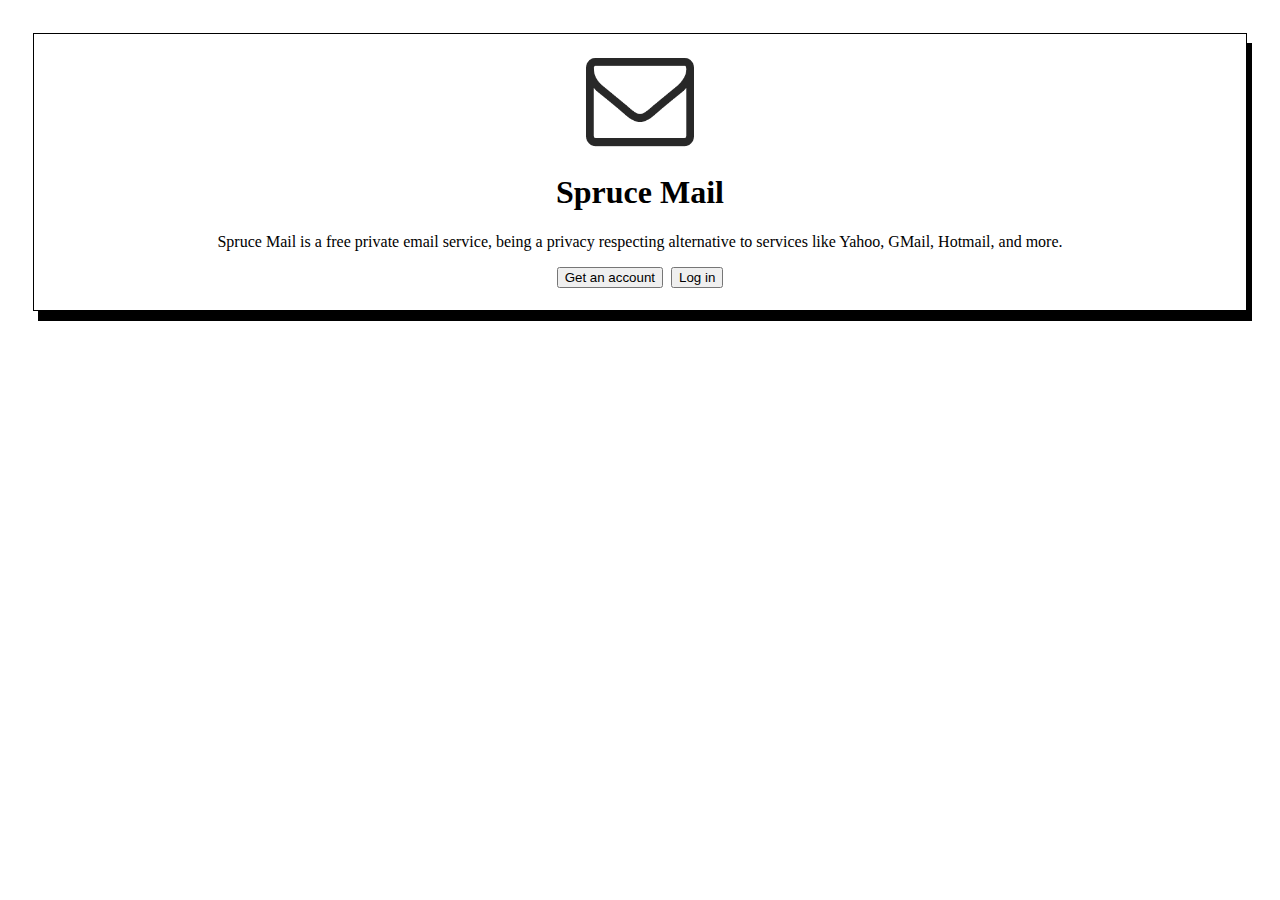
<file: index.html>
<!DOCTYPE html>
  <html>
    <link rel ="stylesheet" href="style.css">
    <link href="https://cdn.jsdelivr.net/npm/bootstrap@5.1.0/dist/css/bootstrap.min.css" rel="stylesheet" integrity="sha384-KyZXEAg3QhqLMpG8r+8fhAXLRk2vvoC2f3B09zVXn8CA5QIVfZOJ3BCsw2P0p/We" crossorigin="anonymous">
    <title>Sprucemail</title>
    <head>
  <meta charset="UTF-8">
  <meta name="description" content="Sprucemail, a free private mail service.">
  <meta name="keywords" content="sprucemail,free mail,mail service, encrypted email,free email,gmail alternative">
  <meta name="author" content="Swivro">
  <meta name="viewport" content="width=device-width, initial-scale=1.0">
    </head>
    
    <div class = "outer">
    <div align = "center" class = "container box">
      <img src = "mail.png" width = "120px">
      <h1>Spruce Mail</h1>
      <p>Spruce Mail is a free private email service, being a privacy respecting alternative to services like Yahoo, GMail, Hotmail, and more.</p>
      <a href = "getstarted.html"><button class = "btn btn-dark">Get an account</button></a>&nbsp;&nbsp;<a href = "login.html"><button class = "btn btn-outline-dark">Log in</button></a>
    </div>
      
    </div>
    
  </html>
</file>
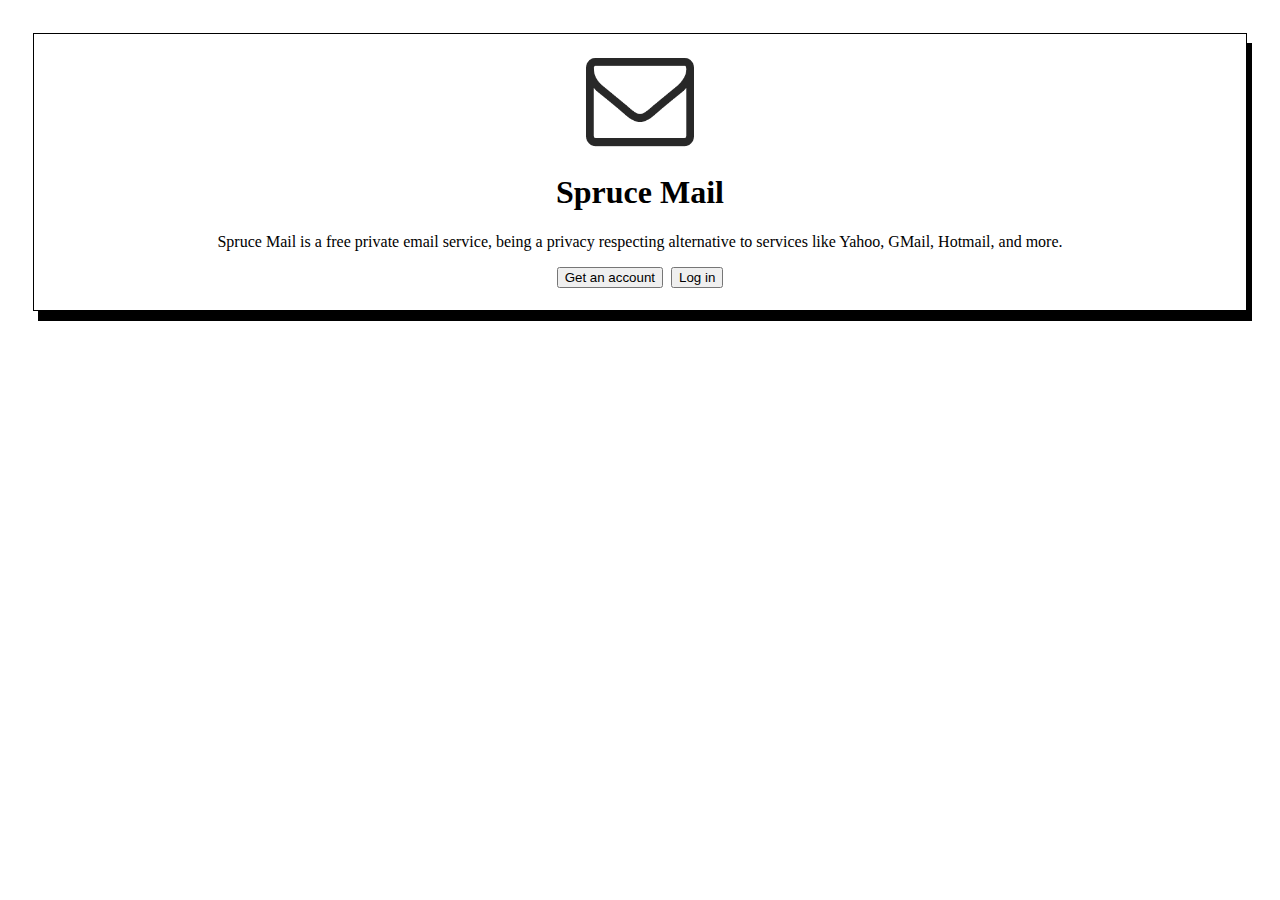
<file: getstarted.html>
<!DOCTYPE html>
  <html>
    <link rel ="stylesheet" href="style.css">
    <link href="https://cdn.jsdelivr.net/npm/bootstrap@5.1.0/dist/css/bootstrap.min.css" rel="stylesheet" integrity="sha384-KyZXEAg3QhqLMpG8r+8fhAXLRk2vvoC2f3B09zVXn8CA5QIVfZOJ3BCsw2P0p/We" crossorigin="anonymous">
    <title>Get Started - Sprucemail</title>
    <head>
  <meta charset="UTF-8">
  <meta name="description" content="Sprucemail, a free private mail service.">
  <meta name="keywords" content="sprucemail,free mail,mail service, encrypted email,free email,gmail alternative">
  <meta name="author" content="Swivro">
  <meta name="viewport" content="width=device-width, initial-scale=1.0">
    </head>
    
    <div class = "outer">
    <div align = "center" class = "container box">
      <img src = "mail.png" width = "120px">
      <h1>Spruce Mail</h1>
      <p>Spruce Mail is a free private email service, being a privacy respecting alternative to services like Yahoo, GMail, Hotmail, and more.</p>
      <a href = "getstarted.html"><button class = "btn btn-dark">Get an account</button></a>&nbsp;&nbsp;<a href = "login.html"><button class = "btn btn-outline-dark">Log in</button></a>
    </div>
      
    </div>
    
  </html>
</file>
<file: style.css>
.box {
  border: 1px solid;
  padding: 10px;
  box-shadow: 5px 10px;
  padding: 22px;
}

.outer {
  padding:25px;
}
</file>
